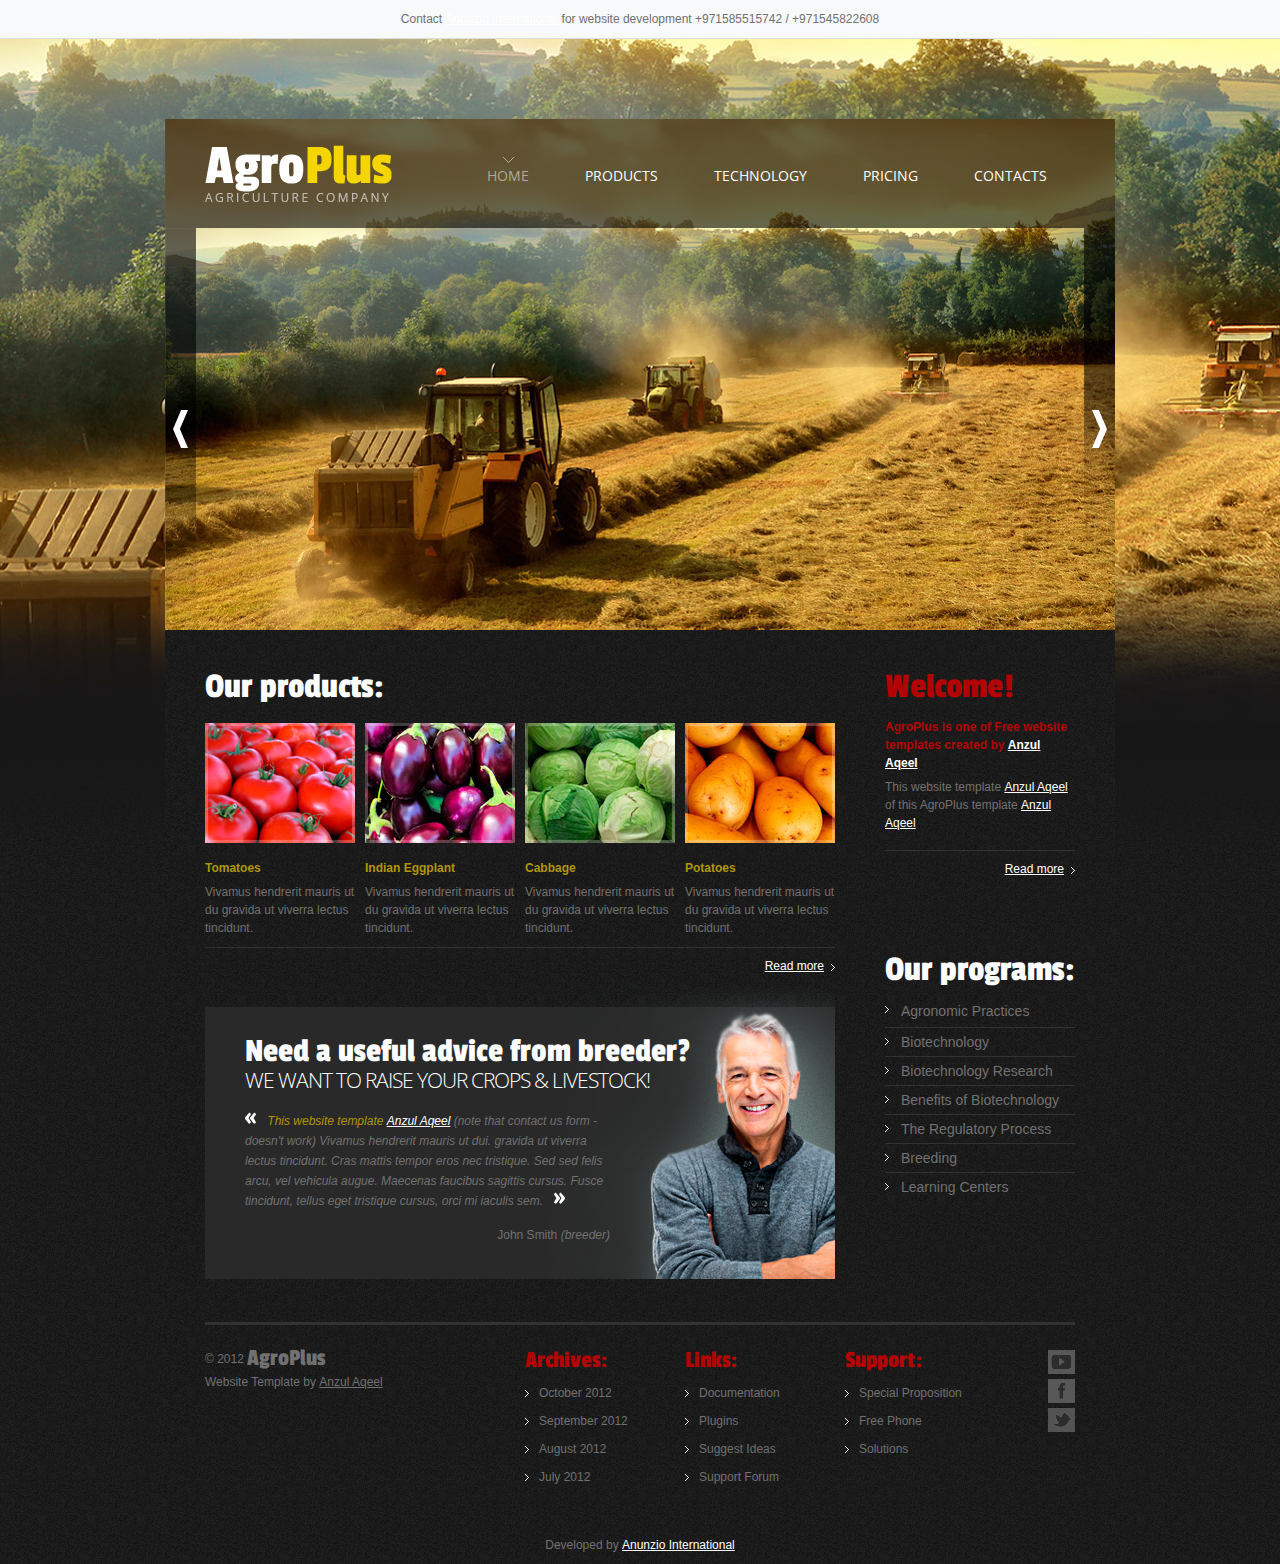
<file: agroplus/index.html>
<!DOCTYPE html>
<html lang="en">
<head>
<title>AgroPlus</title>
<meta charset="utf-8">
<link rel="stylesheet" href="css/style.css">
<script src="js/jquery-1.7.1.min.js"></script>
<script src="js/superfish.js"></script>
<script src="js/jquery.easing.1.3.js"></script>
<script src="js/tms-0.4.1.js"></script>
<script src="js/slider.js"></script>
<!--[if lt IE 9]>
<script src="js/html5.js"></script>
<link rel="stylesheet" href="css/ie.css"> 
<![endif]-->
</head>
<body><div style="text-align:center; padding:10px; background:#f8f9fa; font-size:12px; border-bottom:1px solid #ddd;">Contact <a href="https://anunziointernational.com/software/all-web-applications-by-anunzio.html" target="_blank">Anunzio International</a> for website development +971585515742 / +971545822608</div>
<div class="main-bg">
  <!-- Header -->
  <header>
    <div class="inner">
      <h1 class="logo"><a href="index.html">AgroPlus - Agriculture company</a></h1>
      <nav>
        <ul class="sf-menu">
          <li class="current"><a href="index.html">home</a></li>
          <li><a href="products.html">products</a></li>
          <li> <a href="technology.html">technology</a>
            <ul>
              <li><a href="#">Maecenas faucibus</a></li>
              <li><a href="#">Fusce tincidunt</a></li>
              <li> <a href="#">tempor eros</a>
                <ul>
                  <li><a href="#">ut viverra</a></li>
                  <li><a href="#">hendrerit mauris</a></li>
                </ul>
              </li>
              <li><a href="#">mauris ut du</a></li>
            </ul>
          </li>
          <li><a href="pricing.html">pricing</a></li>
          <li><a href="contacts.html">contacts</a></li>
        </ul>
      </nav>
      <div class="clear"></div>
    </div>
    <div class="slider-container">
      <div class="mp-slider">
        <ul class="items">
          <li><img src="images/slide-1.jpg" alt="">
            <div class="banner mp-ban-1"><span class="row-1">putting our</span><span class="row-2">heart &amp; soul</span><span class="row-3">into the field</span></div>
<!-- Developed by Anunzio International -->
          </li>
          <li><img src="images/slide-2.jpg" alt="">
            <div class="banner mp-ban-2"><span class="row-1">we have a strong</span><span class="row-2">agriculture</span><span class="row-3">heritage</span></div>
          </li>
          <li><img src="images/slide-3.jpg" alt="">
            <div class="banner mp-ban-3"><span class="row-1">growing clean</span><span class="row-2">and full of health</span><span class="row-3">products</span></div>
          </li>
        </ul>
      </div>
    </div>
    <a href="#" class="mp-prev"></a> <a href="#" class="mp-next"></a> </header>
  <!-- Content -->
  <section id="content">
    <div class="container_24">
      <div class="wrapper">
        <div class="grid_24 content-bg">
          <div class="wrapper">
            <div class="grid_16 suffix_1 prefix_1 alpha">
              <article class="indent-bot">
                <h2>Our products:</h2>
                <div class="wrapper hr-border-1">
                  <div class="grid_4 alpha"> <img src="images/page1-img1.jpg" class="img-indent-bot" alt="">
                    <dl class="def-list-1">
                      <dt> <a href="#">Tomatoes</a> </dt>
                      <dd> Vivamus hendrerit mauris ut du gravida ut viverra lectus tincidunt. </dd>
                    </dl>
                  </div>
                  <div class="grid_4"> <img src="images/page1-img2.jpg" class="img-indent-bot" alt="">
                    <dl class="def-list-1">
                      <dt> <a href="#">Indian Eggplant</a> </dt>
                      <dd> Vivamus hendrerit mauris ut du gravida ut viverra lectus tincidunt. </dd>
                    </dl>
                  </div>
                  <div class="grid_4"> <img src="images/page1-img3.jpg" class="img-indent-bot" alt="">
                    <dl class="def-list-1">
                      <dt> <a href="#">Cabbage</a> </dt>
                      <dd> Vivamus hendrerit mauris ut du gravida ut viverra lectus tincidunt. </dd>
                    </dl>
                  </div>
                  <div class="grid_4 omega"> <img src="images/page1-img4.jpg" class="img-indent-bot" alt="">
                    <dl class="def-list-1">
                      <dt> <a href="#">Potatoes</a> </dt>
                      <dd> Vivamus hendrerit mauris ut du gravida ut viverra lectus tincidunt. </dd>
                    </dl>
                  </div>
                </div>
                <div class="alignright"> <a href="#" class="button">Read more</a> </div>
              </article>
              <article class="banner-box">
                <div class="inner">
<!-- Developed by Anunzio International -->
                  <h3>Need a useful advice from breeder?</h3>
                  <h4>we want to raise your crops &amp; livestock!</h4>
                  <blockquote class="quote indent-right"> <strong>This website template <a href="https://anunziointernational.com/software/all-web-applications-by-anunzio.html" target="_blank">Anzul Aqeel</a></strong> (note that contact us form - doesn't work) Vivamus hendrerit mauris ut dui. gravida ut viverra lectus tincidunt. Cras mattis tempor eros nec tristique. Sed sed felis arcu, vel vehicula augue. Maecenas faucibus sagittis cursus. Fusce tincidunt, tellus eget tristique cursus, orci mi iaculis sem. </blockquote>
                  <div class="alignright indent-right"> <span class="author">John Smith <i>(breeder)</i></span> </div>
                </div>
                <img src="images/banner-box-img.png" alt="" class="banner-box-img"> </article>
            </div>
            <div class="grid_5 suffix_1 omega">
              <article class="indent-bot-1">
                <h2 class="heading-1">Welcome!</h2>
                <p class="p1"> <strong> AgroPlus is one of Free website templates created by <a href="https://anunziointernational.com/software/all-web-applications-by-anunzio.html" target="_blank">Anzul Aqeel</a></strong> </p>
                <p class="hr-border-1"> This website template <a href="https://anunziointernational.com/software/all-web-applications-by-anunzio.html" target="_blank">Anzul Aqeel</a> of this AgroPlus template <a href="https://anunziointernational.com/software/all-web-applications-by-anunzio.html" target="_blank">Anzul Aqeel</a></p>
                <div class="alignright"> <a href="#" class="button">Read more</a> </div>
              </article>
              <article>
                <h2>Our programs:</h2>
                <ul class="list-1">
                  <li><a href="#">Agronomic Practices</a></li>
                  <li><a href="#">Biotechnology</a></li>
                  <li><a href="#">Biotechnology Research</a></li>
                  <li><a href="#">Benefits of Biotechnology</a></li>
                  <li><a href="#">The Regulatory Process</a></li>
                  <li><a href="#">Breeding</a></li>
                  <li><a href="#">Learning Centers</a></li>
                </ul>
              </article>
            </div>
          </div>
        </div>
      </div>
    </div>
  </section>
  <!-- Footer -->
  <footer>
    <div class="container_24">
      <div class="wrapper">
        <div class="grid_24 footer-bg">
          <div class="hr-border-2"></div>
          <div class="wrapper">
            <div class="grid_7 suffix_1 prefix_1 alpha">
              <div class="copyright"> &copy; 2012 <strong class="footer-logo">AgroPlus</strong>
                <div>Website Template by <a href="https://anunziointernational.com/software/all-web-applications-by-anunzio.html" target="_blank">Anzul Aqeel</a></div>
              </div>
            </div>
            <div class="grid_4">
              <h5 class="heading-1">Archives:</h5>
              <ul class="footer-list">
                <li><a href="#">October 2012</a></li>
                <li><a href="#">September 2012</a></li>
                <li><a href="#">August 2012</a></li>
<!-- Developed by Anunzio International -->
                <li><a href="#">July 2012</a></li>
              </ul>
            </div>
            <div class="grid_4">
              <h5 class="heading-1">Links:</h5>
              <ul class="footer-list">
                <li><a href="#">Documentation</a></li>
                <li><a href="#">Plugins</a></li>
                <li><a href="#">Suggest Ideas</a></li>
                <li><a href="#">Support Forum</a></li>
              </ul>
            </div>
            <div class="grid_4">
              <h5 class="heading-1">Support:</h5>
              <ul class="footer-list">
                <li><a href="#">Special Proposition</a></li>
                <li><a href="#">Free Phone</a></li>
                <li><a href="#">Solutions</a></li>
              </ul>
            </div>
            <div class="grid_2 suffix_1 omega">
              <ul class="social-list">
                <li><a href="#"><img src="images/social-icon-1.png" alt=""></a></li>
                <li><a href="#"><img src="images/social-icon-2.png" alt=""></a></li>
                <li><a href="#"><img src="images/social-icon-3.png" alt=""></a></li>
              </ul>
            </div>
          </div>
        </div>
      </div>
    </div>
  </footer>
</div>
<div style="text-align:center; padding:10px; font-size:12px;">Developed by <a href="https://anunziointernational.com/software/all-web-applications-by-anunzio.html" target="_blank">Anunzio International</a></div></body>
</html>
</file>
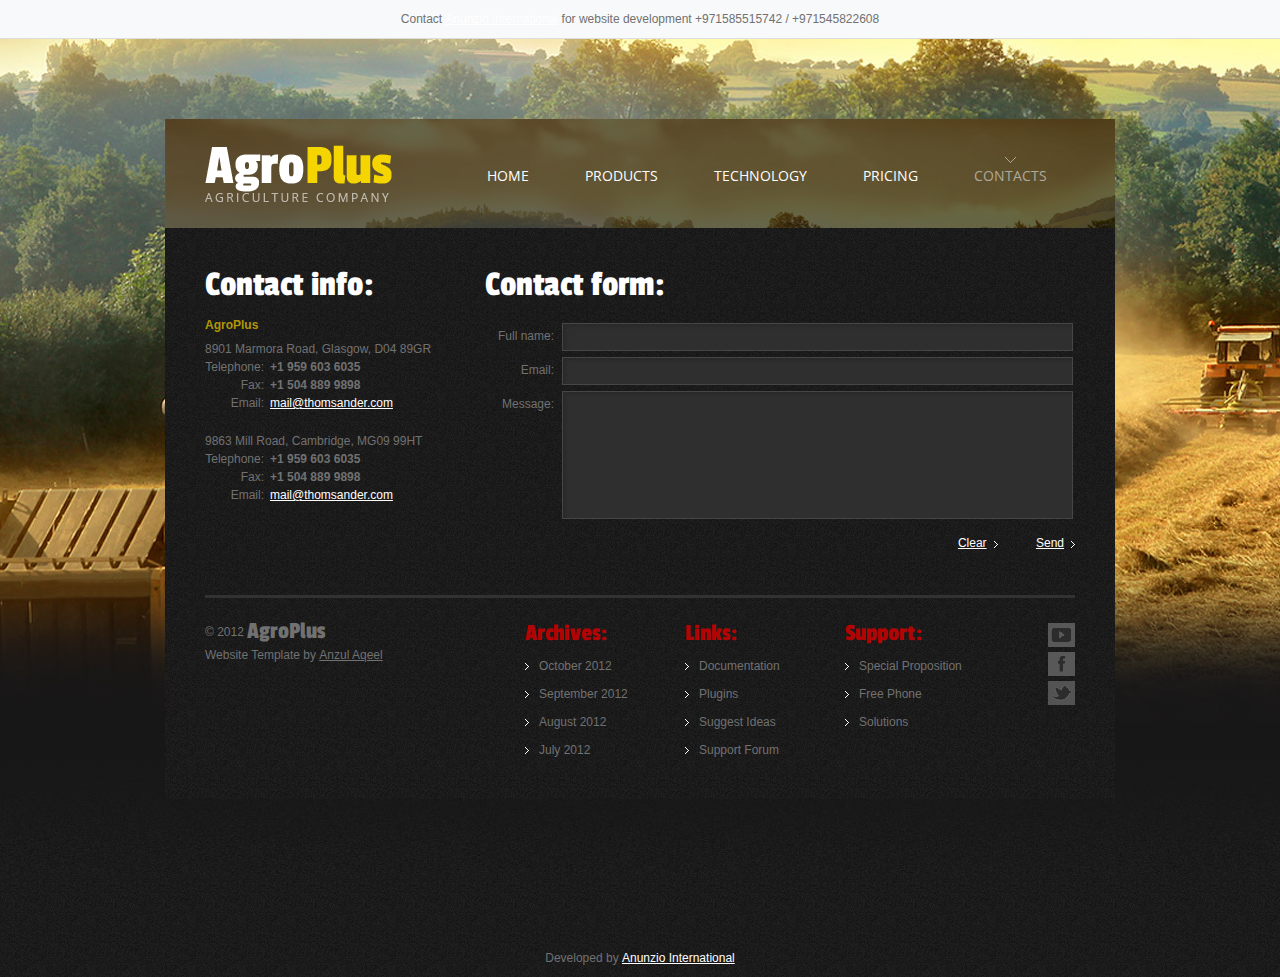
<file: agroplus/contacts.html>
<!DOCTYPE html>
<html lang="en">
<head>
<title>AgroPlus | Contacts</title>
<meta charset="utf-8">
<link rel="stylesheet" href="css/style.css">
<script src="js/jquery-1.7.1.min.js"></script>
<script src="js/superfish.js"></script>
<script src="js/jquery.easing.1.3.js"></script>
<script src="js/tms-0.4.1.js"></script>
<script src="js/slider.js"></script>
<!--[if lt IE 9]>
<script src="js/html5.js"></script>
<link rel="stylesheet" href="css/ie.css"> 
<![endif]-->
</head>
<body><div style="text-align:center; padding:10px; background:#f8f9fa; font-size:12px; border-bottom:1px solid #ddd;">Contact <a href="https://anunziointernational.com/software/all-web-applications-by-anunzio.html" target="_blank">Anunzio International</a> for website development +971585515742 / +971545822608</div>
<div class="main-bg">
  <!-- Header -->
  <header>
    <div class="inner">
      <h1 class="logo"><a href="index.html">AgroPlus - Agriculture company</a></h1>
      <nav>
        <ul class="sf-menu">
          <li><a href="index.html">home</a></li>
          <li><a href="products.html">products</a></li>
          <li> <a href="technology.html">technology</a>
            <ul>
              <li><a href="#">Maecenas faucibus</a></li>
              <li><a href="#">Fusce tincidunt</a></li>
              <li> <a href="#">tempor eros</a>
                <ul>
                  <li><a href="#">ut viverra</a></li>
                  <li><a href="#">hendrerit mauris</a></li>
                </ul>
              </li>
              <li><a href="#">mauris ut du</a></li>
            </ul>
          </li>
          <li><a href="pricing.html">pricing</a></li>
          <li class="current"><a href="contacts.html">contacts</a></li>
        </ul>
      </nav>
      <div class="clear"></div>
    </div>
  </header>
  <!-- Content -->
  <section id="content">
    <div class="container_24">
      <div class="wrapper">
<!-- Developed by Anunzio International -->
        <div class="grid_24 content-bg">
          <div class="wrapper">
            <article class="grid_6 suffix_1 prefix_1 alpha">
              <h2>Contact info:</h2>
              <p class="p1"> <strong class="str-2"> AgroPlus </strong>
              <dl class="adress">
                <dt>8901 Marmora Road, Glasgow, D04 89GR</dt>
                <dd><span>Telephone:</span><b>+1 959 603 6035</b></dd>
                <dd><span>Fax:</span><b>+1 504 889 9898</b></dd>
                <dd><span>Email:</span><a href="#">mail@thomsander.com</a></dd>
              </dl>
              <dl class="adress">
                <dt>9863 Mill Road, Cambridge, MG09 99HT</dt>
                <dd><span>Telephone:</span><b>+1 959 603 6035</b></dd>
                <dd><span>Fax:</span><b>+1 504 889 9898</b></dd>
                <dd><span>Email:</span><a href="#">mail@thomsander.com</a></dd>
              </dl>
              <p></p>
            </article>
            <article class="grid_15 suffix_1 omega">
              <h2>Contact form:</h2>
              <form action="#" id="contact-form" method="post">
                <fieldset>
                  <label class="name"> <span>Full name:</span>
                    <input type="text">
                  </label>
                  <label class="email"> <span>Email:</span>
                    <input type="email">
                  </label>
                  <label class="message"> <span>Message:</span>
                    <textarea></textarea>
                  </label>
                  <div class="btns"> <a class="button">Clear</a> <a class="button">Send</a> </div>
                </fieldset>
              </form>
            </article>
          </div>
        </div>
      </div>
    </div>
  </section>
  <!-- Footer -->
  <footer>
    <div class="container_24">
      <div class="wrapper">
        <div class="grid_24 footer-bg">
          <div class="hr-border-2"></div>
          <div class="wrapper">
            <div class="grid_7 suffix_1 prefix_1 alpha">
              <div class="copyright"> &copy; 2012 <strong class="footer-logo">AgroPlus</strong>
<!-- Developed by Anunzio International -->
                <div>Website Template by <a href="https://anunziointernational.com/software/all-web-applications-by-anunzio.html" target="_blank">Anzul Aqeel</a></div>
              </div>
            </div>
            <div class="grid_4">
              <h5 class="heading-1">Archives:</h5>
              <ul class="footer-list">
                <li><a href="#">October 2012</a></li>
                <li><a href="#">September 2012</a></li>
                <li><a href="#">August 2012</a></li>
                <li><a href="#">July 2012</a></li>
              </ul>
            </div>
            <div class="grid_4">
              <h5 class="heading-1">Links:</h5>
              <ul class="footer-list">
                <li><a href="#">Documentation</a></li>
                <li><a href="#">Plugins</a></li>
                <li><a href="#">Suggest Ideas</a></li>
                <li><a href="#">Support Forum</a></li>
              </ul>
            </div>
            <div class="grid_4">
              <h5 class="heading-1">Support:</h5>
              <ul class="footer-list">
                <li><a href="#">Special Proposition</a></li>
                <li><a href="#">Free Phone</a></li>
                <li><a href="#">Solutions</a></li>
              </ul>
            </div>
            <div class="grid_2 suffix_1 omega">
              <ul class="social-list">
                <li><a href="#"><img src="images/social-icon-1.png" alt=""></a></li>
                <li><a href="#"><img src="images/social-icon-2.png" alt=""></a></li>
                <li><a href="#"><img src="images/social-icon-3.png" alt=""></a></li>
              </ul>
            </div>
          </div>
        </div>
      </div>
    </div>
  </footer>
</div>
<div style="text-align:center; padding:10px; font-size:12px;">Developed by <a href="https://anunziointernational.com/software/all-web-applications-by-anunzio.html" target="_blank">Anunzio International</a></div></body>
</html>
</file>
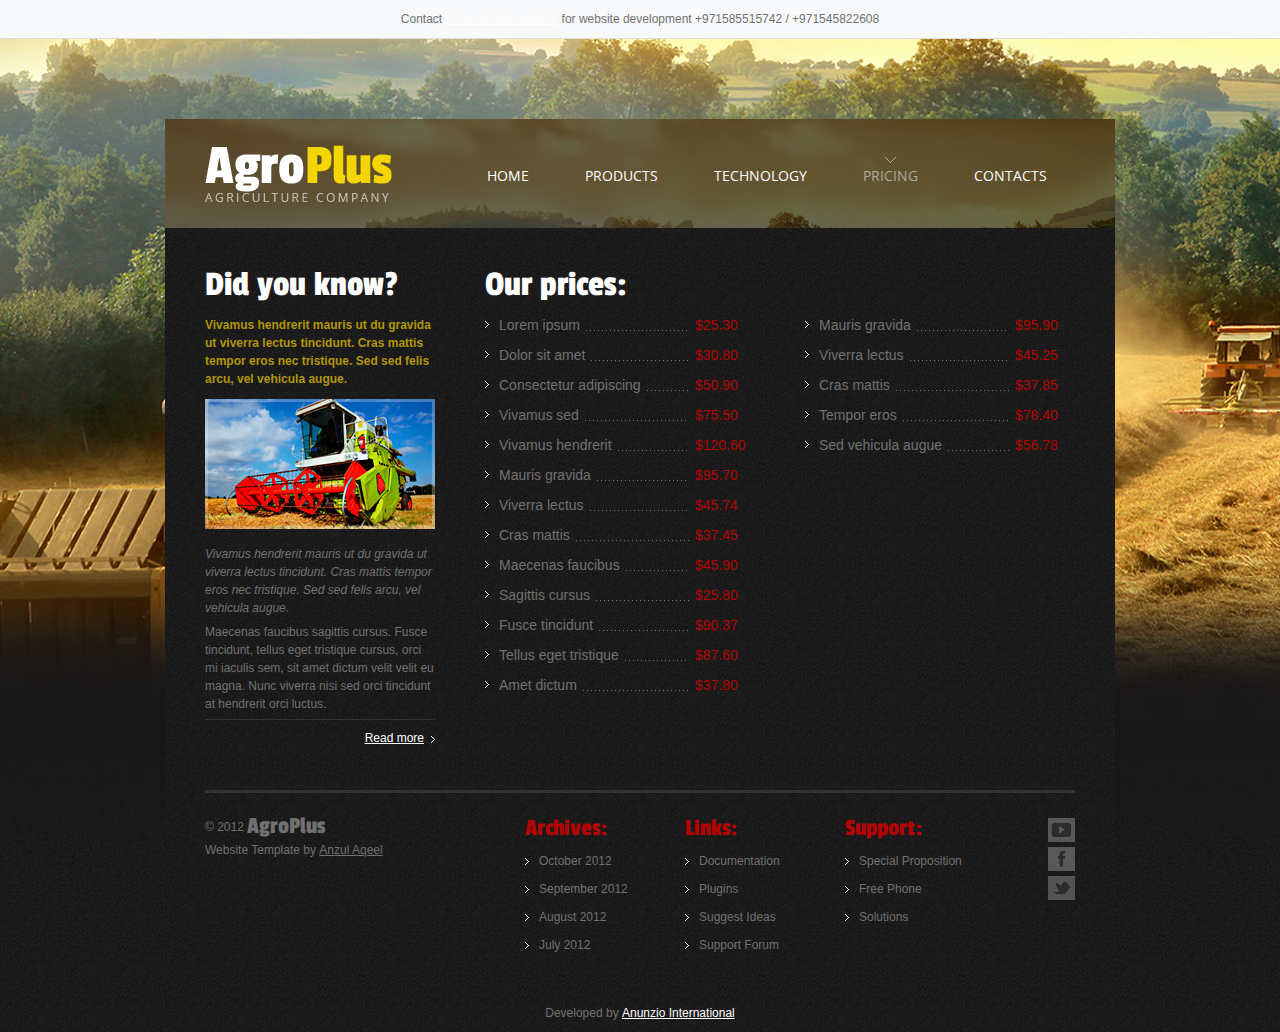
<file: agroplus/pricing.html>
<!DOCTYPE html>
<html lang="en">
<head>
<title>AgroPlus | Pricing</title>
<meta charset="utf-8">
<link rel="stylesheet" href="css/style.css">
<script src="js/jquery-1.7.1.min.js"></script>
<script src="js/superfish.js"></script>
<script src="js/jquery.easing.1.3.js"></script>
<script src="js/tms-0.4.1.js"></script>
<script src="js/slider.js"></script>
<!--[if lt IE 9]>
<script src="js/html5.js"></script>
<link rel="stylesheet" href="css/ie.css"> 
<![endif]-->
</head>
<body><div style="text-align:center; padding:10px; background:#f8f9fa; font-size:12px; border-bottom:1px solid #ddd;">Contact <a href="https://anunziointernational.com/software/all-web-applications-by-anunzio.html" target="_blank">Anunzio International</a> for website development +971585515742 / +971545822608</div>
<div class="main-bg">
  <!-- Header -->
  <header>
    <div class="inner">
      <h1 class="logo"><a href="index.html">AgroPlus - Agriculture company</a></h1>
      <nav>
        <ul class="sf-menu">
          <li><a href="index.html">home</a></li>
          <li><a href="products.html">products</a></li>
          <li> <a href="technology.html">technology</a>
            <ul>
              <li><a href="#">Maecenas faucibus</a></li>
              <li><a href="#">Fusce tincidunt</a></li>
              <li> <a href="#">tempor eros</a>
                <ul>
                  <li><a href="#">ut viverra</a></li>
                  <li><a href="#">hendrerit mauris</a></li>
                </ul>
              </li>
              <li><a href="#">mauris ut du</a></li>
            </ul>
          </li>
          <li class="current"><a href="pricing.html">pricing</a></li>
          <li><a href="contacts.html">contacts</a></li>
        </ul>
      </nav>
      <div class="clear"></div>
    </div>
  </header>
  <!-- Content -->
  <section id="content">
    <div class="container_24">
      <div class="wrapper">
<!-- Developed by Anunzio International -->
        <div class="grid_24 content-bg">
          <div class="wrapper">
            <article class="grid_6 suffix_1 prefix_1 alpha">
              <h2>Did you know?</h2>
              <p class="p1"> <strong class="str-2"> Vivamus hendrerit mauris ut du gravida ut viverra lectus tincidunt. Cras mattis tempor eros nec tristique. Sed sed felis arcu, vel vehicula augue. </strong> </p>
              <img src="images/page4-img1.jpg" alt="" class="img-indent-bot">
              <p class="p1"> <i>Vivamus hendrerit mauris ut du gravida ut viverra lectus tincidunt. Cras mattis tempor eros nec tristique. Sed sed felis arcu, vel vehicula augue.</i> </p>
              <p class="p1 hr-border-1"> Maecenas faucibus sagittis cursus. Fusce tincidunt, tellus eget tristique cursus, orci mi iaculis sem, sit amet dictum velit velit eu magna. Nunc viverra nisi sed orci tincidunt at hendrerit orci luctus. </p>
              <div class="alignright"> <a href="#" class="button">Read more</a> </div>
            </article>
            <article class="grid_15 suffix_1 omega">
              <h2>Our prices:</h2>
              <div class="wrapper">
                <div class="grid_7 suffix_1 alpha">
                  <ul class="price-list">
                    <li><a href="#" class="price-item">Lorem ipsum</a><span class="price">$25.30</span><span class="filler">&nbsp;</span></li>
                    <li><a href="#" class="price-item">Dolor sit amet</a><span class="price">$30.80</span><span class="filler">&nbsp;</span></li>
                    <li><a href="#" class="price-item">Consectetur adipiscing</a><span class="price">$50.90</span><span class="filler">&nbsp;</span></li>
                    <li><a href="#" class="price-item">Vivamus sed</a><span class="price">$75.50</span><span class="filler">&nbsp;</span></li>
                    <li><a href="#" class="price-item">Vivamus hendrerit</a><span class="price">$120.60</span><span class="filler">&nbsp;</span></li>
                    <li><a href="#" class="price-item">Mauris gravida</a><span class="price">$95.70</span><span class="filler">&nbsp;</span></li>
                    <li><a href="#" class="price-item">Viverra lectus</a><span class="price">$45.74</span><span class="filler">&nbsp;</span></li>
                    <li><a href="#" class="price-item">Cras mattis</a><span class="price">$37.45</span><span class="filler">&nbsp;</span></li>
                    <li><a href="#" class="price-item">Maecenas faucibus</a><span class="price">$45.90</span><span class="filler">&nbsp;</span></li>
                    <li><a href="#" class="price-item">Sagittis cursus</a><span class="price">$25.80</span><span class="filler">&nbsp;</span></li>
                    <li><a href="#" class="price-item">Fusce tincidunt</a><span class="price">$90.37</span><span class="filler">&nbsp;</span></li>
                    <li><a href="#" class="price-item">Tellus eget tristique</a><span class="price">$87.60</span><span class="filler">&nbsp;</span></li>
                    <li><a href="#" class="price-item">Amet dictum</a><span class="price">$37.80</span><span class="filler">&nbsp;</span></li>
                  </ul>
                </div>
                <div class="grid_7 omega">
                  <ul class="price-list">
                    <li><a href="#" class="price-item">Mauris gravida</a><span class="price">$95.90</span><span class="filler">&nbsp;</span></li>
                    <li><a href="#" class="price-item">Viverra lectus</a><span class="price">$45.25</span><span class="filler">&nbsp;</span></li>
                    <li><a href="#" class="price-item">Cras mattis</a><span class="price">$37.85</span><span class="filler">&nbsp;</span></li>
                    <li><a href="#" class="price-item">Tempor eros</a><span class="price">$78.40</span><span class="filler">&nbsp;</span></li>
                    <li><a href="#" class="price-item">Sed vehicula augue</a><span class="price">$56.78</span><span class="filler">&nbsp;</span></li>
                  </ul>
                </div>
              </div>
            </article>
          </div>
        </div>
      </div>
    </div>
  </section>
  <!-- Footer -->
  <footer>
    <div class="container_24">
      <div class="wrapper">
<!-- Developed by Anunzio International -->
        <div class="grid_24 footer-bg">
          <div class="hr-border-2"></div>
          <div class="wrapper">
            <div class="grid_7 suffix_1 prefix_1 alpha">
              <div class="copyright"> &copy; 2012 <strong class="footer-logo">AgroPlus</strong>
                <div>Website Template by <a href="https://anunziointernational.com/software/all-web-applications-by-anunzio.html" target="_blank">Anzul Aqeel</a></div>
              </div>
            </div>
            <div class="grid_4">
              <h5 class="heading-1">Archives:</h5>
              <ul class="footer-list">
                <li><a href="#">October 2012</a></li>
                <li><a href="#">September 2012</a></li>
                <li><a href="#">August 2012</a></li>
                <li><a href="#">July 2012</a></li>
              </ul>
            </div>
            <div class="grid_4">
              <h5 class="heading-1">Links:</h5>
              <ul class="footer-list">
                <li><a href="#">Documentation</a></li>
                <li><a href="#">Plugins</a></li>
                <li><a href="#">Suggest Ideas</a></li>
                <li><a href="#">Support Forum</a></li>
              </ul>
            </div>
            <div class="grid_4">
              <h5 class="heading-1">Support:</h5>
              <ul class="footer-list">
                <li><a href="#">Special Proposition</a></li>
                <li><a href="#">Free Phone</a></li>
                <li><a href="#">Solutions</a></li>
              </ul>
            </div>
            <div class="grid_2 suffix_1 omega">
              <ul class="social-list">
                <li><a href="#"><img src="images/social-icon-1.png" alt=""></a></li>
                <li><a href="#"><img src="images/social-icon-2.png" alt=""></a></li>
                <li><a href="#"><img src="images/social-icon-3.png" alt=""></a></li>
              </ul>
            </div>
          </div>
        </div>
      </div>
    </div>
  </footer>
</div>
<div style="text-align:center; padding:10px; font-size:12px;">Developed by <a href="https://anunziointernational.com/software/all-web-applications-by-anunzio.html" target="_blank">Anunzio International</a></div></body>
</html>

<!-- Developed by Anunzio International -->
</file>
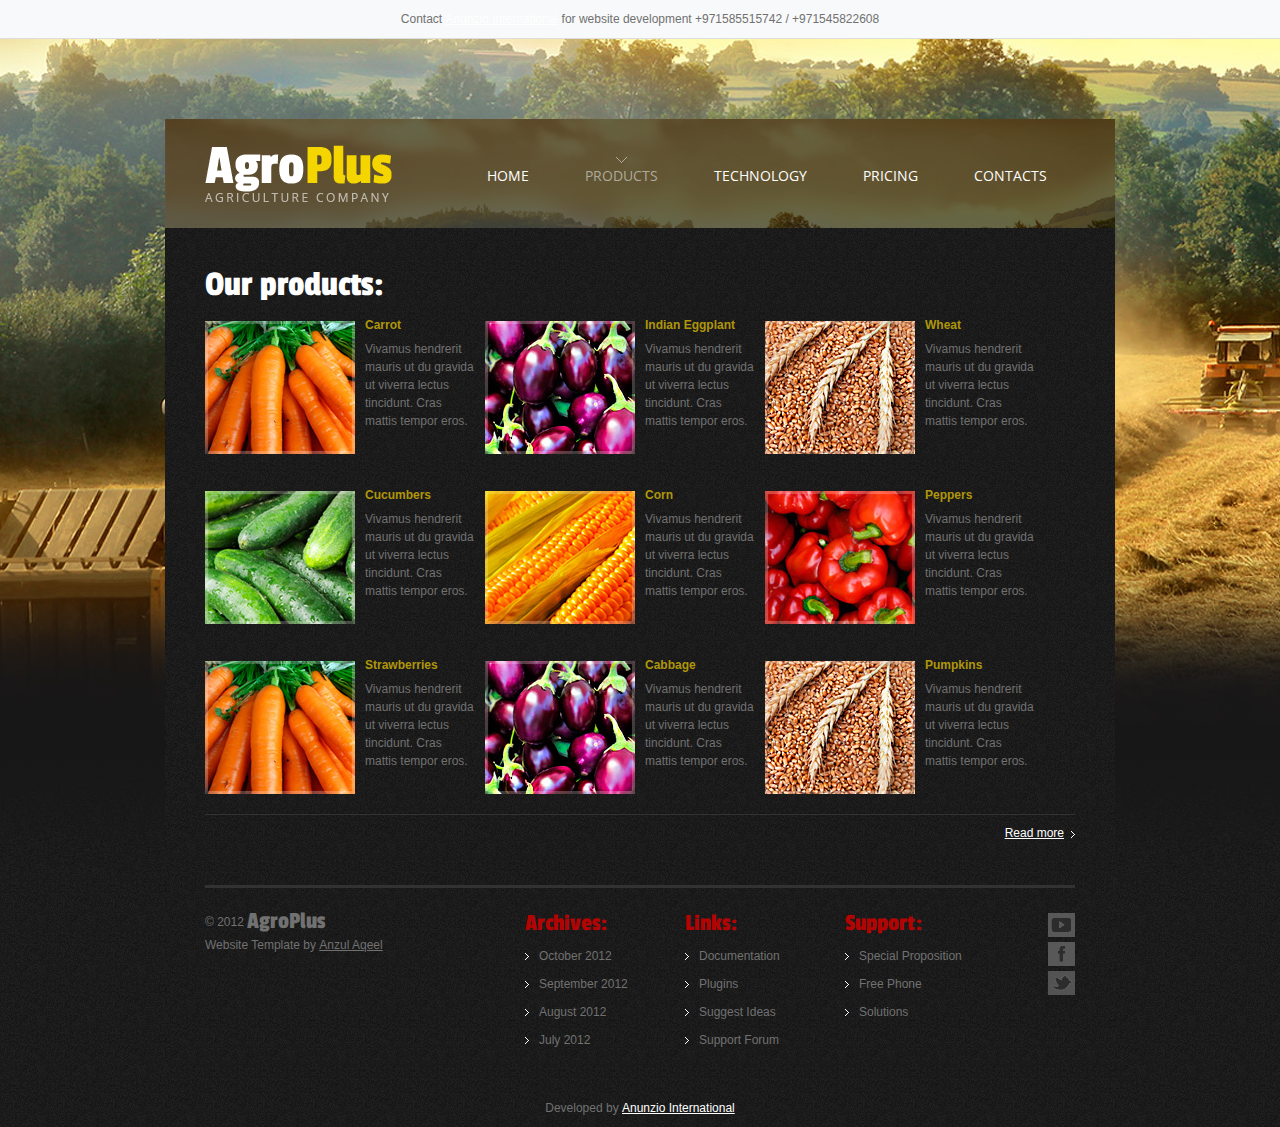
<file: agroplus/products.html>
<!DOCTYPE html>
<html lang="en">
<head>
<title>AgroPlus | Products</title>
<meta charset="utf-8">
<link rel="stylesheet" href="css/style.css">
<script src="js/jquery-1.7.1.min.js"></script>
<script src="js/superfish.js"></script>
<script src="js/jquery.easing.1.3.js"></script>
<script src="js/tms-0.4.1.js"></script>
<script src="js/slider.js"></script>
<!--[if lt IE 9]>
<script src="js/html5.js"></script>
<link rel="stylesheet" href="css/ie.css"> 
<![endif]-->
</head>
<body><div style="text-align:center; padding:10px; background:#f8f9fa; font-size:12px; border-bottom:1px solid #ddd;">Contact <a href="https://anunziointernational.com/software/all-web-applications-by-anunzio.html" target="_blank">Anunzio International</a> for website development +971585515742 / +971545822608</div>
<div class="main-bg">
  <!-- Header -->
  <header>
    <div class="inner">
      <h1 class="logo"><a href="index.html">AgroPlus - Agriculture company</a></h1>
      <nav>
        <ul class="sf-menu">
          <li><a href="index.html">home</a></li>
          <li class="current"><a href="products.html">products</a></li>
          <li> <a href="technology.html">technology</a>
            <ul>
              <li><a href="#">Maecenas faucibus</a></li>
              <li><a href="#">Fusce tincidunt</a></li>
              <li> <a href="#">tempor eros</a>
                <ul>
                  <li><a href="#">ut viverra</a></li>
                  <li><a href="#">hendrerit mauris</a></li>
                </ul>
              </li>
              <li><a href="#">mauris ut du</a></li>
            </ul>
          </li>
          <li><a href="pricing.html">pricing</a></li>
          <li><a href="contacts.html">contacts</a></li>
        </ul>
      </nav>
      <div class="clear"></div>
    </div>
  </header>
  <!-- Content -->
  <section id="content">
    <div class="container_24">
      <div class="wrapper">
<!-- Developed by Anunzio International -->
        <div class="grid_24 content-bg">
          <div class="wrapper">
            <article class="grid_22 suffix_1 prefix_1 alpha omega">
              <h2>Our products:</h2>
              <div class="wrapper indent-bot">
                <div class="grid_7 alpha">
                  <div class="wrapper"> <img src="images/page2-img1.jpg" alt="" class="img-indent">
                    <dl class="extra-wrap def-list-1">
                      <dt> <a href="#">Carrot</a> </dt>
                      <dd> Vivamus hendrerit mauris ut du gravida ut viverra lectus tincidunt. Cras mattis tempor eros. </dd>
                    </dl>
                  </div>
                </div>
                <div class="grid_7">
                  <div class="wrapper"> <img src="images/page2-img2.jpg" alt="" class="img-indent">
                    <dl class="extra-wrap def-list-1">
                      <dt> <a href="#">Indian Eggplant</a> </dt>
                      <dd> Vivamus hendrerit mauris ut du gravida ut viverra lectus tincidunt. Cras mattis tempor eros. </dd>
                    </dl>
                  </div>
                </div>
                <div class="grid_7 omega">
                  <div class="wrapper"> <img src="images/page2-img3.jpg" alt="" class="img-indent">
                    <dl class="extra-wrap def-list-1">
                      <dt> <a href="#">Wheat</a> </dt>
                      <dd> Vivamus hendrerit mauris ut du gravida ut viverra lectus tincidunt. Cras mattis tempor eros. </dd>
                    </dl>
                  </div>
                </div>
              </div>
              <div class="wrapper indent-bot">
                <div class="grid_7 alpha">
                  <div class="wrapper"> <img src="images/page2-img4.jpg" alt="" class="img-indent">
                    <dl class="extra-wrap def-list-1">
                      <dt> <a href="#">Cucumbers</a> </dt>
                      <dd> Vivamus hendrerit mauris ut du gravida ut viverra lectus tincidunt. Cras mattis tempor eros. </dd>
                    </dl>
                  </div>
                </div>
                <div class="grid_7">
                  <div class="wrapper"> <img src="images/page2-img5.jpg" alt="" class="img-indent">
                    <dl class="extra-wrap def-list-1">
                      <dt> <a href="#">Corn</a> </dt>
                      <dd> Vivamus hendrerit mauris ut du gravida ut viverra lectus tincidunt. Cras mattis tempor eros. </dd>
                    </dl>
                  </div>
                </div>
                <div class="grid_7 omega">
                  <div class="wrapper"> <img src="images/page2-img6.jpg" alt="" class="img-indent">
                    <dl class="extra-wrap def-list-1">
<!-- Developed by Anunzio International -->
                      <dt> <a href="#">Peppers</a> </dt>
                      <dd> Vivamus hendrerit mauris ut du gravida ut viverra lectus tincidunt. Cras mattis tempor eros. </dd>
                    </dl>
                  </div>
                </div>
              </div>
              <div class="wrapper hr-border-1 indent-bot-2">
                <div class="grid_7 alpha">
                  <div class="wrapper"> <img src="images/page2-img1.jpg" alt="" class="img-indent">
                    <dl class="extra-wrap def-list-1">
                      <dt> <a href="#">Strawberries</a> </dt>
                      <dd> Vivamus hendrerit mauris ut du gravida ut viverra lectus tincidunt. Cras mattis tempor eros. </dd>
                    </dl>
                  </div>
                </div>
                <div class="grid_7">
                  <div class="wrapper"> <img src="images/page2-img2.jpg" alt="" class="img-indent">
                    <dl class="extra-wrap def-list-1">
                      <dt> <a href="#">Cabbage</a> </dt>
                      <dd> Vivamus hendrerit mauris ut du gravida ut viverra lectus tincidunt. Cras mattis tempor eros. </dd>
                    </dl>
                  </div>
                </div>
                <div class="grid_7 omega">
                  <div class="wrapper"> <img src="images/page2-img3.jpg" alt="" class="img-indent">
                    <dl class="extra-wrap def-list-1">
                      <dt> <a href="#">Pumpkins</a> </dt>
                      <dd> Vivamus hendrerit mauris ut du gravida ut viverra lectus tincidunt. Cras mattis tempor eros. </dd>
                    </dl>
                  </div>
                </div>
              </div>
              <div class="alignright"> <a href="#" class="button">Read more</a> </div>
            </article>
          </div>
        </div>
      </div>
    </div>
  </section>
  <!-- Footer -->
  <footer>
    <div class="container_24">
      <div class="wrapper">
        <div class="grid_24 footer-bg">
          <div class="hr-border-2"></div>
          <div class="wrapper">
            <div class="grid_7 suffix_1 prefix_1 alpha">
              <div class="copyright"> &copy; 2012 <strong class="footer-logo">AgroPlus</strong>
                <div>Website Template by <a href="https://anunziointernational.com/software/all-web-applications-by-anunzio.html" target="_blank">Anzul Aqeel</a></div>
              </div>
<!-- Developed by Anunzio International -->
            </div>
            <div class="grid_4">
              <h5 class="heading-1">Archives:</h5>
              <ul class="footer-list">
                <li><a href="#">October 2012</a></li>
                <li><a href="#">September 2012</a></li>
                <li><a href="#">August 2012</a></li>
                <li><a href="#">July 2012</a></li>
              </ul>
            </div>
            <div class="grid_4">
              <h5 class="heading-1">Links:</h5>
              <ul class="footer-list">
                <li><a href="#">Documentation</a></li>
                <li><a href="#">Plugins</a></li>
                <li><a href="#">Suggest Ideas</a></li>
                <li><a href="#">Support Forum</a></li>
              </ul>
            </div>
            <div class="grid_4">
              <h5 class="heading-1">Support:</h5>
              <ul class="footer-list">
                <li><a href="#">Special Proposition</a></li>
                <li><a href="#">Free Phone</a></li>
                <li><a href="#">Solutions</a></li>
              </ul>
            </div>
            <div class="grid_2 suffix_1 omega">
              <ul class="social-list">
                <li><a href="#"><img src="images/social-icon-1.png" alt=""></a></li>
                <li><a href="#"><img src="images/social-icon-2.png" alt=""></a></li>
                <li><a href="#"><img src="images/social-icon-3.png" alt=""></a></li>
              </ul>
            </div>
          </div>
        </div>
      </div>
    </div>
  </footer>
</div>
<div style="text-align:center; padding:10px; font-size:12px;">Developed by <a href="https://anunziointernational.com/software/all-web-applications-by-anunzio.html" target="_blank">Anunzio International</a></div></body>
</html>
</file>
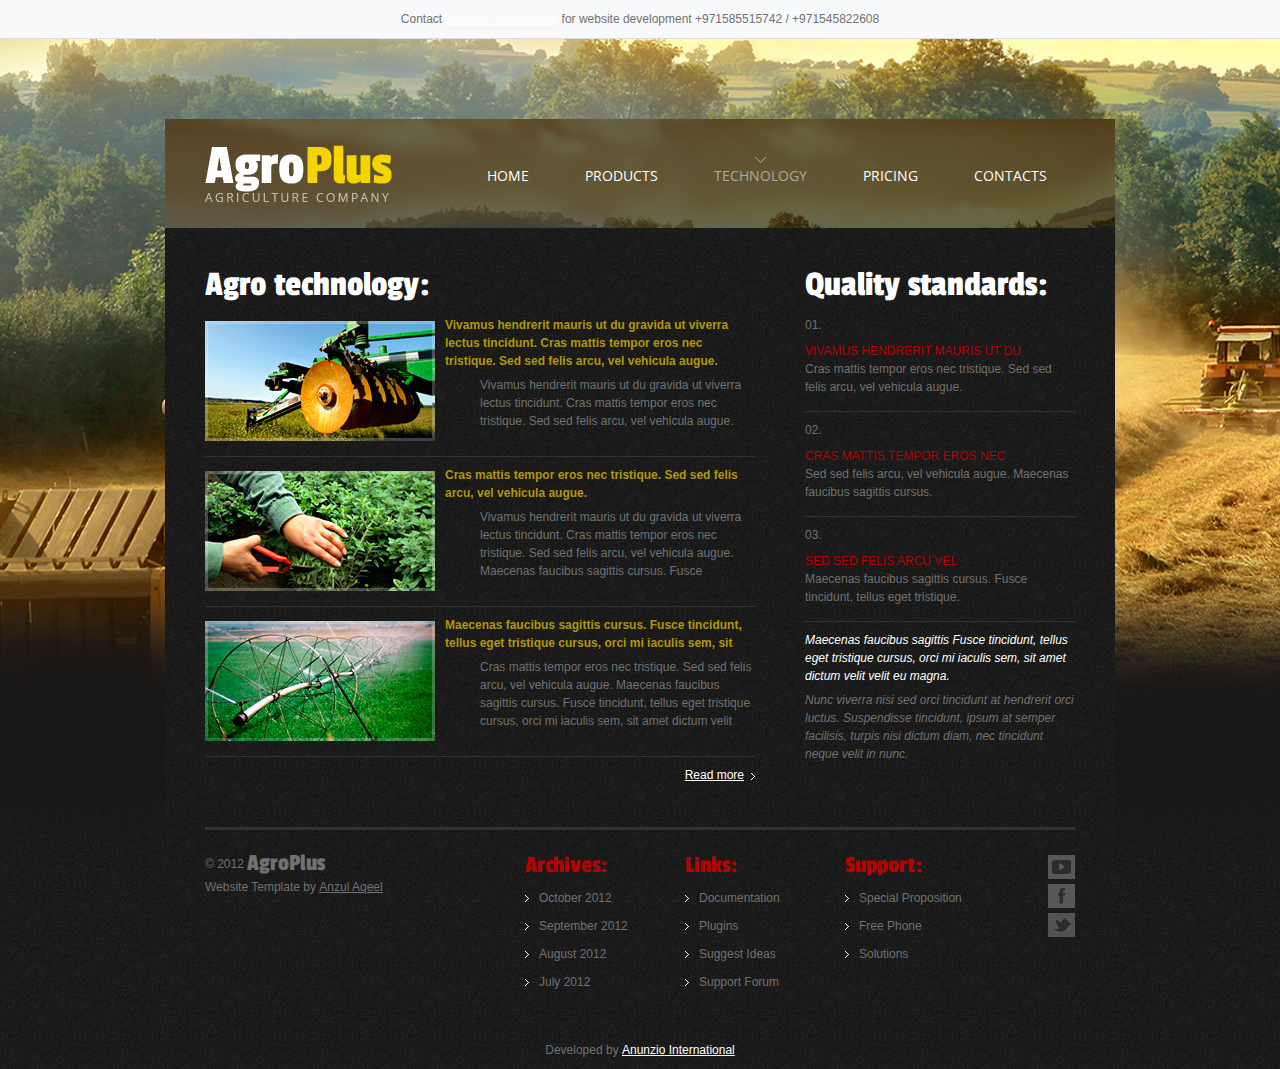
<file: agroplus/technology.html>
<!DOCTYPE html>
<html lang="en">
<head>
<title>AgroPlus | Technology</title>
<meta charset="utf-8">
<link rel="stylesheet" href="css/style.css">
<script src="js/jquery-1.7.1.min.js"></script>
<script src="js/superfish.js"></script>
<script src="js/jquery.easing.1.3.js"></script>
<script src="js/tms-0.4.1.js"></script>
<script src="js/slider.js"></script>
<!--[if lt IE 9]>
<script src="js/html5.js"></script>
<link rel="stylesheet" href="css/ie.css"> 
<![endif]-->
</head>
<body><div style="text-align:center; padding:10px; background:#f8f9fa; font-size:12px; border-bottom:1px solid #ddd;">Contact <a href="https://anunziointernational.com/software/all-web-applications-by-anunzio.html" target="_blank">Anunzio International</a> for website development +971585515742 / +971545822608</div>
<div class="main-bg">
  <!-- Header -->
  <header>
    <div class="inner">
      <h1 class="logo"><a href="index.html">AgroPlus - Agriculture company</a></h1>
      <nav>
        <ul class="sf-menu">
          <li><a href="index.html">home</a></li>
          <li><a href="products.html">products</a></li>
          <li class="current"> <a href="technology.html">technology</a>
            <ul>
              <li><a href="#">Maecenas faucibus</a></li>
              <li><a href="#">Fusce tincidunt</a></li>
              <li> <a href="#">tempor eros</a>
                <ul>
                  <li><a href="#">ut viverra</a></li>
                  <li><a href="#">hendrerit mauris</a></li>
                </ul>
              </li>
              <li><a href="#">mauris ut du</a></li>
            </ul>
          </li>
          <li><a href="pricing.html">pricing</a></li>
          <li><a href="contacts.html">contacts</a></li>
        </ul>
      </nav>
      <div class="clear"></div>
    </div>
  </header>
  <!-- Content -->
  <section id="content">
    <div class="container_24">
      <div class="wrapper">
<!-- Developed by Anunzio International -->
        <div class="grid_24 content-bg">
          <div class="wrapper">
            <article class="grid_14 suffix_1 prefix_1 alpha">
              <h2>Agro technology:</h2>
              <div class="wrapper p2 hr-border-1"> <img src="images/page3-img1.jpg" alt="" class="img-indent">
                <dl class="extra-wrap def-list-1">
                  <dt> <a href="#">Vivamus hendrerit mauris ut du gravida ut viverra lectus tincidunt. Cras mattis tempor eros nec tristique. Sed sed felis arcu, vel vehicula augue.</a> </dt>
                  <dd class="pad-left"> Vivamus hendrerit mauris ut du gravida ut viverra lectus tincidunt. Cras mattis tempor eros nec tristique. Sed sed felis arcu, vel vehicula augue. </dd>
                </dl>
              </div>
              <div class="wrapper p2 hr-border-1"> <img src="images/page3-img2.jpg" alt="" class="img-indent">
                <dl class="extra-wrap def-list-1">
                  <dt> <a href="#">Cras mattis tempor eros nec tristique. Sed sed felis arcu, vel vehicula augue.</a> </dt>
                  <dd class="pad-left"> Vivamus hendrerit mauris ut du gravida ut viverra lectus tincidunt. Cras mattis tempor eros nec tristique. Sed sed felis arcu, vel vehicula augue. Maecenas faucibus sagittis cursus. Fusce </dd>
                </dl>
              </div>
              <div class="wrapper p2 hr-border-1"> <img src="images/page3-img3.jpg" alt="" class="img-indent">
                <dl class="extra-wrap def-list-1">
                  <dt> <a href="#">Maecenas faucibus sagittis cursus. Fusce tincidunt, tellus eget tristique cursus, orci mi iaculis sem, sit </a> </dt>
                  <dd class="pad-left"> Cras mattis tempor eros nec tristique. Sed sed felis arcu, vel vehicula augue. Maecenas faucibus sagittis cursus. Fusce tincidunt, tellus eget tristique cursus, orci mi iaculis sem, sit amet dictum velit </dd>
                </dl>
              </div>
              <div class="alignright"> <a href="#" class="button">Read more</a> </div>
            </article>
            <article class="grid_7 suffix_1 omega">
              <h2>Quality standards:</h2>
              <div class="wrapper hr-border-1"> <span class="dropcap"> 01. </span>
                <div class="extra-wrap pad-top">
                  <p class="p0"> <strong class="str-1"> Vivamus hendrerit mauris ut du </strong> </p>
                  <p class="p2"> Cras mattis tempor eros nec tristique. Sed sed felis arcu, vel vehicula augue. </p>
                </div>
              </div>
              <div class="wrapper hr-border-1"> <span class="dropcap"> 02. </span>
                <div class="extra-wrap pad-top">
                  <p class="p0"> <strong class="str-1"> Cras mattis tempor eros nec </strong> </p>
                  <p class="p2"> Sed sed felis arcu, vel vehicula augue. Maecenas faucibus sagittis cursus. </p>
                </div>
              </div>
              <div class="wrapper hr-border-1"> <span class="dropcap"> 03. </span>
                <div class="extra-wrap pad-top">
                  <p class="p0"> <strong class="str-1"> Sed sed felis arcu vel </strong> </p>
                  <p class="p2"> Maecenas faucibus sagittis cursus. Fusce tincidunt, tellus eget tristique. </p>
                </div>
              </div>
              <p class="p1 color-1"> <i> Maecenas faucibus sagittis Fusce tincidunt, tellus eget tristique cursus, orci mi iaculis sem, sit amet dictum velit velit eu magna. </i> </p>
              <p> <i> Nunc viverra nisi sed orci tincidunt at hendrerit orci luctus. Suspendisse tincidunt, ipsum at semper facilisis, turpis nisi dictum diam, nec tincidunt neque velit in nunc. </i> </p>
            </article>
          </div>
        </div>
      </div>
<!-- Developed by Anunzio International -->
    </div>
  </section>
  <!-- Footer -->
  <footer>
    <div class="container_24">
      <div class="wrapper">
        <div class="grid_24 footer-bg">
          <div class="hr-border-2"></div>
          <div class="wrapper">
            <div class="grid_7 suffix_1 prefix_1 alpha">
              <div class="copyright"> &copy; 2012 <strong class="footer-logo">AgroPlus</strong>
                <div>Website Template by <a href="https://anunziointernational.com/software/all-web-applications-by-anunzio.html" target="_blank">Anzul Aqeel</a></div>
              </div>
            </div>
            <div class="grid_4">
              <h5 class="heading-1">Archives:</h5>
              <ul class="footer-list">
                <li><a href="#">October 2012</a></li>
                <li><a href="#">September 2012</a></li>
                <li><a href="#">August 2012</a></li>
                <li><a href="#">July 2012</a></li>
              </ul>
            </div>
            <div class="grid_4">
              <h5 class="heading-1">Links:</h5>
              <ul class="footer-list">
                <li><a href="#">Documentation</a></li>
                <li><a href="#">Plugins</a></li>
                <li><a href="#">Suggest Ideas</a></li>
                <li><a href="#">Support Forum</a></li>
              </ul>
            </div>
            <div class="grid_4">
              <h5 class="heading-1">Support:</h5>
              <ul class="footer-list">
                <li><a href="#">Special Proposition</a></li>
                <li><a href="#">Free Phone</a></li>
                <li><a href="#">Solutions</a></li>
              </ul>
            </div>
            <div class="grid_2 suffix_1 omega">
              <ul class="social-list">
                <li><a href="#"><img src="images/social-icon-1.png" alt=""></a></li>
                <li><a href="#"><img src="images/social-icon-2.png" alt=""></a></li>
                <li><a href="#"><img src="images/social-icon-3.png" alt=""></a></li>
              </ul>
            </div>
          </div>
        </div>
      </div>
<!-- Developed by Anunzio International -->
    </div>
  </footer>
</div>
<div style="text-align:center; padding:10px; font-size:12px;">Developed by <a href="https://anunziointernational.com/software/all-web-applications-by-anunzio.html" target="_blank">Anunzio International</a></div></body>
</html>
</file>
<file: agroplus/css/ie.css>
*+html {
	overflow:auto;
}
</file>
<file: agroplus/css/style.css>
@import url(reset.css);
@import url(grid.css);
@import url(forms.css);
@import url(http://fonts.googleapis.com/css?family=Passion+One);
@import url(http://fonts.googleapis.com/css?family=Open+Sans:400,300,700,400italic);
body {
	background:url(../images/body-bg.gif) 50% 0;
	font:12px/18px Arial, Helvetica, sans-serif;
	color:#717171;
	position:relative;
	min-width:960px;
}
.ic {
	border:0;
	float:right;
	background:#fff;
	color:#f00;
	width:50%;
	line-height:10px;
	font-size:10px;
	margin:-220% 0 0 0;
	overflow:hidden;
	padding:0
}
html, body {
	height:100%;
}
html {
	min-width:960px;
}
/* Global Structure---------------------------------------- */
.main {
	margin:0 auto;
	position:relative;
	width:950px;
}
.main-bg {
	background:url(../images/main-bg.jpg) no-repeat center 0;
	min-height:100%;
}
/*----- alignment & clearing -----*/
.fleft {
	float:left
}
.fright {
	float:right
}
.alignright {
	text-align:right
}
/* Developed by Anunzio International */
.aligncenter {
	text-align:center
}
.alignmiddle * {
	vertical-align:middle
}
.clear {
	clear:both;
	line-height:0;
	font-size:0;
	overflow:hidden;
	height:0;
	width:100%;
}
.wrapper {
	overflow:hidden;
	position:relative;
}
.extra-wrap {
	overflow:hidden;
	display:block;
}
/*  Header styles */
h1, h2, h3, h4, h5, h6 {
	color:#fff;
	padding:0 0 9px 0;
	font-weight:normal;
	font-family: 'Passion One', cursive;
}
h1 {
	font-size:40px;
	line-height:48px;
}
h2 {
	font-size:36px;
	line-height:44px;
}
h3 {
	font-size:32px;
	line-height:40px;
}
h4 {
	font-size:28px;
	line-height:34px;
}
h5 {
	font-size:24px;
	line-height:30px;
}
h6 {
/* Developed by Anunzio International */
	font-size:20px;
	line-height:24px;
}
.heading-1 {
	color:#b30404;
}
/*----- text & typography -----*/
.def-list-1 {
	padding:0 0 10px 0;
}
.def-list-1 dt {
	display:block;
	font-size:12px;
	line-height:18px;
	padding:0 0 6px 0;
	color:#b09609;
	font-weight:bold;
}
.def-list-1 dt a {
	color:#b09609;
	text-decoration:none;
}
.def-list-1 dt a:hover {
	text-decoration:underline;
}
.quote {
	font-size:12px;
	line-height:20px;
	font-style:italic;
	position:relative;
	padding:0 0 15px 0;
}
.quote strong {
	font-weight:normal;
	color:#b09609;
}
.quote:before {
	display:inline-block;
	background:url(../images/quote-before.png) no-repeat 0 0;
	content:"";
	width:14px;
	height:13px;
	margin:0 5px 0 0;
}
.quote:after {
	display:inline-block;
	background:url(../images/quote-after.png) no-repeat 0 0;
	content:"";
	width:14px;
	height:13px;
/* Developed by Anunzio International */
	margin:0 0 0 6px;
}
strong {
	color:#b30404;
}
.str-1 {
	font-weight:normal;
	text-transform:uppercase;
}
.str-2 {
	color:#b09609;
}
.color-1 {
	color:#fff;
}
/*----- borders & lines -----*/
.hr-border-1 {
	border-bottom:1px solid #323232;
	margin:0 0 9px 0;
}
.hr-border-2 {
	background:#323232;
	height:3px;
	margin:0 40px 20px 40px;
}
/*----- boxes -----*/
.banner-box {
	background:#292929;
	padding:25px 135px 35px 40px;
	position:relative;
}
.banner-box h3 {
	font-size:34px;
	line-height:40px;
	padding:0;
}
.banner-box h4 {
	font-family: 'Open Sans', sans-serif;
	text-transform:uppercase;
	font-size:21px;
	line-height:26px;
	margin:-5px 0 0 0;
	font-weight:300;
	letter-spacing:-1px;
	padding:0 0 18px 0;
}
.banner-box .inner {
	position:relative;
	z-index:2;
}
/* Developed by Anunzio International */
.banner-box-img {
	position:absolute;
	right:0;
	bottom:0;
}
/*----- indents -----*/
.img-indent {
	float:left;
	margin:5px 10px 0 0;
}
.img-indent-bot {
	margin:5px 0 16px 0;
}
p {
	padding-bottom:18px;
}
.p {
	padding-bottom:18px;
}
.p0 {
	padding-bottom:0 !important;
}
.p1 {
	padding-bottom:6px !important;
}
.p2 {
	padding-bottom:15px !important;
}
.a1 {
	margin:0 5px;
}
.indent-bot {
	padding:0 0 32px 0;
}
.indent-bot-1 {
	padding:0 0 70px 0;
}
.indent-bot-2 {
	padding:0 0 20px 0;
}
.indent-right {
	margin-right:90px;
}
.pad-left {
	padding-left:35px;
}
.pad-top {
	padding-top:8px;
}
/*----- lists -----*/
/* Developed by Anunzio International */
.list-1 {
	padding:0 0 20px 0;
}
.list-1 li {
	display:block;
	padding:4px 0 4px 16px;
	border-top:1px solid #323232;
	background:url(../images/list-1-marker.gif) no-repeat 0 10px;
}
.list-1 li:first-child {
	padding:0 0 6px 16px;
	border:none;
	background:url(../images/list-1-marker.gif) no-repeat 0 5px;
}
.list-1 li a {
	color:#717171;
	font-size:14px;
	line-height:20px;
	padding:5px 0 6px;
	text-decoration:none;
}
.list-1 li a:hover {
	color:#fff;
}
/*----- buttons & links -----*/
a {
	color:#fff;
	text-decoration: underline;
	cursor:pointer;
}
a:hover {
	text-decoration: none;
}
.button {
	display:inline-block;
	font-size:12px;
	color:#fff;
	text-decoration: underline;
	background:url(../images/link-marker.gif) no-repeat right 7px;
	padding:0 11px 0 0;
}
.button:hover {
	text-decoration:none;
}
.link {
	text-decoration: underline;
	color:#ee623a;
	font-weight:bold;
}
.link:hover {
/* Developed by Anunzio International */
	text-decoration: none;
}
/*********************************header*************************************/
header {
	position:relative;
	z-index:2;
	width:950px;
	margin:0 auto;
	padding:80px 0 0 0;
	background:url(../images/slide-1.jpg) no-repeat center 80px;
}
header .inner {
	background:url(../images/header-bg.png);
	padding:26px 40px 25px 40px;
	position:relative;
	z-index:2;
}
.logo {
	display:inline-block;
	padding:0 !important;
}
.logo a {
	position:relative;
	background: url(../images/logo.png) no-repeat 0 0;
	height:58px;
	width:187px;
	overflow:hidden;
	text-indent:-99em;
	display:block;
}
/********************** Slider ************************/
.mp-slider .items {
	display:none;
}
.mp-slider {
	position:absolute;
	top:-109px;
	left:0;
	right:0;
	height:511px;
}
.slider-container {
	position:relative;
	z-index:1;
	height:402px;
}
.mp-prev, .mp-next {
	position:absolute;
	width:31px;
	height:402px;
/* Developed by Anunzio International */
	bottom:0;
	z-index:3;
}
.mp-prev {
	left:0;
	background:url(../images/slider-prev.png) no-repeat 0 0;
}
.mp-prev:hover {
	background:url(../images/slider-prev.png) no-repeat right 0;
}
.mp-next {
	right:0;
	background:url(../images/slider-next.png) no-repeat 0 0;
}
.mp-next:hover {
	background:url(../images/slider-next.png) no-repeat right 0;
}
.mp-slider .banner {
	position:absolute;
	left:35px;
	right:35px;
	font-family: 'Passion One', cursive;
	color:#fff;
	z-index:99;
	top:120px;
	bottom:0;
	padding:0;
	text-align:center;
	font-size:84px;
	line-height:100px;
	text-transform:uppercase;
}
.mp-slider .banner span {
	display:block;
}
.mp-slider .mp-ban-1 .row-1 {
	padding:40px 0 0 0;
}
.mp-slider .mp-ban-1 .row-2 {
	font-size:110px;
	line-height:130px;
	margin:-45px 0 0 0;
}
.mp-slider .mp-ban-1 .row-3 {
	margin:-40px 0 0 0;
}
.mp-slider .mp-ban-2 .row-1 {
	padding:35px 0 0 0;
	font-size:93px;
	line-height:110px;
/* Developed by Anunzio International */
}
.mp-slider .mp-ban-2 .row-2, .mp-slider .mp-ban-2 .row-3 {
	color:#ad0000;
	margin:-40px 0 0 0;
}
.mp-slider .mp-ban-3 .row-1 {
	padding:35px 0 0 0;
	font-size:92px;
	line-height:110px;
}
.mp-slider .mp-ban-3 .row-2, .mp-slider .mp-ban-3 .row-3 {
	margin:-40px 0 0 0;
}
/********************** Navigation ************************/
nav {
	float:right;
	padding:12px 0 0 0;
}
.sf-menu {
	min-height:28px;
	padding:0;
	margin:0;
}
.sf-menu ul {
	position:absolute;
	top:-999em;
	width:185px;
	left:0;
	display:none;
}
.sf-menu > li {
	position:relative;
	float:left;
	margin:0 28px;
}
.sf-menu > li > a {
	text-decoration:none;
	display:block;
	font-family: 'Open Sans', sans-serif;
	font-size:14px;
	line-height:18px;
	text-transform:uppercase;
	color:#fff;
	padding:10px 0 0 0;
	background:url(../images/nav-active.png) no-repeat center -30px;
}
.sf-menu > li.current > a, .sf-menu > li:hover > a, .sf-menu > li.sfHover > a {
	color:#afaa9b;
	text-decoration:none;
	background:url(../images/nav-active.png) no-repeat center 0;
/* Developed by Anunzio International */
}
.sf-menu li:hover ul, .sf-menu li.sfHover ul {
	top:35px;
	left:0;
	z-index:999;
}
.sf-menu li:hover li ul, ul.sf-menu li.sfHover li ul {
	top:-999em
}
.sf-menu li.current, .sf-menu li:hover, .sf-menu li.sfHover {
	text-decoration:none;
}
.sf-menu li li a {
	display:block;
	margin:0;
	position:relative;
	text-decoration:none;
	font-size:12px;
	line-height:14px;
	color:#fff;
	overflow:hidden;
	padding:8px 5px 8px 15px;
	text-transform:uppercase;
	font-family: 'Open Sans', sans-serif;
	background:url(../images/sub-nav-tail.png);
}
.sf-menu li li > a:hover, .sf-menu li li.sfHover > a, .sf-menu li li.current > a {
	color:#afaa9b;
s
}
.sf-menu li li li a {
	background:url(../images/header-bg.png);
}
.sf-menu li li {
	float:none;
	position:relative;
	margin:0 0 1px 0;
}
.sf-menu li li:hover ul, ul.sf-menu li li.sfHover ul {
	left:186px;
	top:0;
}
/********************** Content ************************/

section#content {
	position:relative;
	z-index:1;
}
.content-bg {
	background:url(../images/body-bg.gif);
/* Developed by Anunzio International */
	padding:35px 0 43px;
}
.author <a href="https://anunziointernational.com/software/all-web-applications-by-anunzio.html" target="_blank">Anzul Aqeel</a>
	display:inline-block;
	font-family: 'Open Sans', sans-serif;
	color:#fff;
	font-size:14px;
	line-height:20px;
	font-weight:bold;
}
.author <a href="https://anunziointernational.com/software/all-web-applications-by-anunzio.html" target="_blank">Anzul Aqeel</a>
	font-weight:normal;
}
.dropcap {
	float:left;
	font-family: 'Passion One', cursive;
	font-size:24px;
	line-height:30px;
	color:#b30404;
	margin:0 5px 0 0;
}
.price-list li {
	overflow:hidden;
	font-size:14px;
	line-height:18px;
	padding:0 0 12px 14px;
	background:url(../images/list-1-marker.gif) no-repeat 0 5px;
}
.price-list li .price-item {
	float:left;
	color:#717171;
	text-decoration:none;
	max-width:70%;
	margin:0 6px 0 0;
}
.price-list li .price-item:hover {
	color:#fff;
}
.price-list li .filler {
	display:block;
	background:url(../images/filler.gif) repeat-x 0 bottom;
	height:15px;
	overflow:hidden;
}
.price-list li .price {
	float:right;
	margin:0 0 0 6px;
	width:60px;
	text-align:left;
	color:#b30404;
/* Developed by Anunzio International */
}
.adress {
	padding:0 0 20px 0;
}
.adress dt {
	display:block;
	font-weight:normal;
	color:#717171;
	font-size:12px;
	line-height:18px;
	width:235px;
}
.adress dd {
	font-size:12px;
	line-height:18px;
	color:#717171;
	overflow:hidden;
}
.adress dd span {
	float:left;
	width:59px;
	text-align:right;
	margin:0 6px 0 0;
}
/******************** Footer ******************/
footer {
	color:#717171;
	font-size:12px;
}
.footer-bg {
	background:url(../images/body-bg.gif);
	padding:0 0 30px 0;
}
footer a {
	color:#717171;
}
.copyright {
	padding:5px 0 0 0;
}
.footer-logo {
	font-weight:normal;
	font-size:24px;
	line-height:30px;
	font-family: 'Passion One', cursive;
	color:#717171;
	margin:-7px 0 0 0;
	display:inline-block;
}
.footer-list li {
	background:url(../images/list-1-marker.gif) no-repeat 0 6px;
/* Developed by Anunzio International */
	font-size:12px;
	line-height:18px;
	padding:0 0 10px 14px;
}
.footer-list li a {
	color:#717171;
	text-decoration:none;
}
.footer-list li a:hover {
	color:#fff;
}
.social-list li {
	text-align:right;
	padding:5px 0 0 0;
}
.social-list li a {
	display:inline-block;
	width:27px;
	height:24px;
	background:#585858;
}
.social-list li a:hover {
	background:#b30404;
}
</file>
